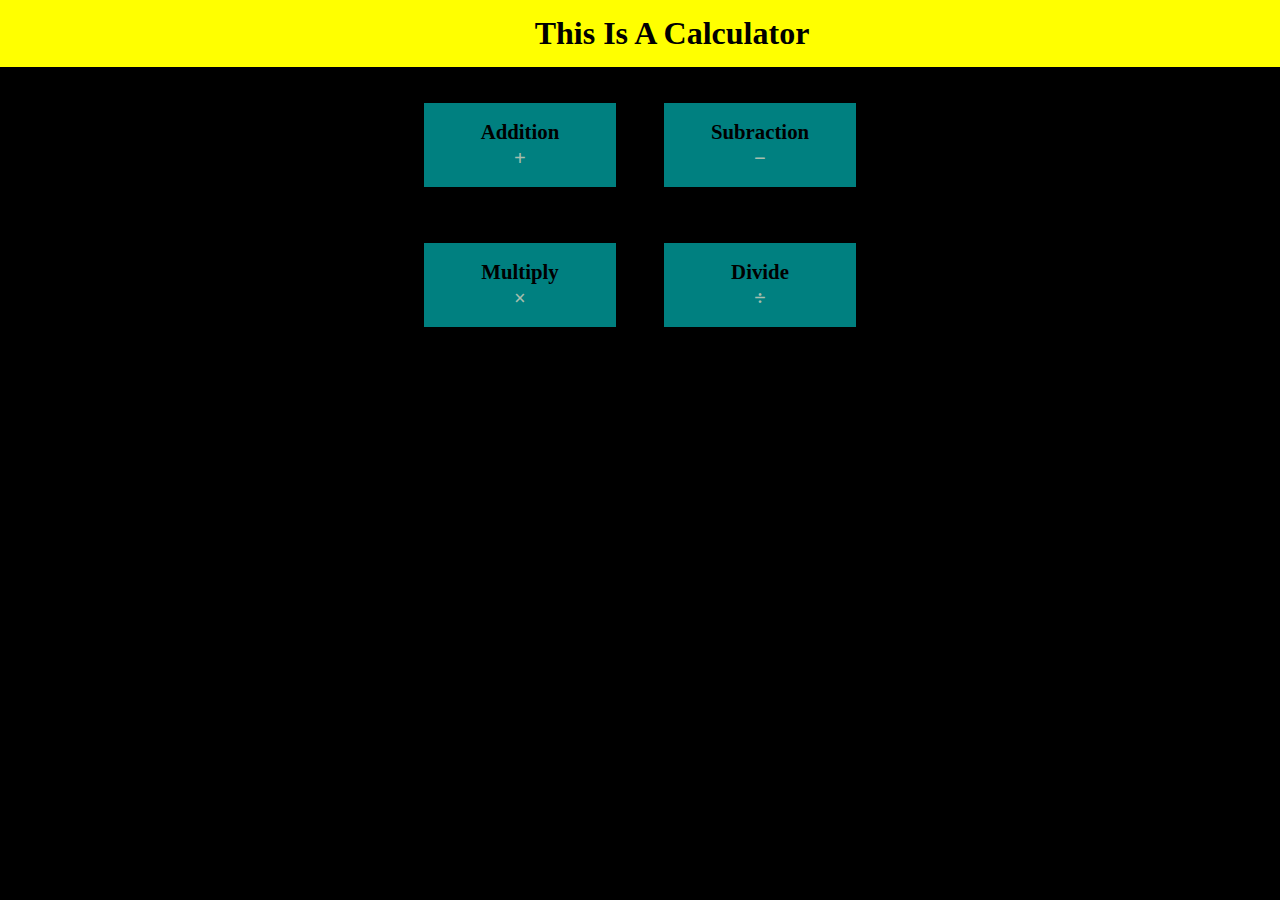
<file: index.html>
<!DOCTYPE html>
<html lang="en">
<head>
    <meta charset="UTF-8">
    <meta http-equiv="X-UA-Compatible" content="IE=edge">
    <meta name="viewport" content="width=device-width, initial-scale=1.0">
    <title>Calculator</title>
    <link rel="stylesheet" href="./style.css">
</head>
<body class="body">
    <h1>This Is A Calculator</h1>
    <div class="container">
        <div class="box1">
            <div class="calcubutton"> <a href="./1.add.html">Addition</a> <br> &plus; </div>
            <div class="calcubutton"> <a href="./9.subtract.html">Subraction</a> <br> &minus; </div>

         </div>
    </div>
    <div class="container">
        <div class="box2">
            <div class="calcubutton"> <a href="./7.multiply.html">Multiply</a> <br> &times; </div>
            <div class="calcubutton"> <a href="./3.divide.html">Divide</a> <br> &divide; </div>

        </div>  
    </div>

    <script type="module">
        alert("This Is A Calculator. Spacial Thanks To My Teacher Sir Inzamam Malik.")
    </script>

</body>
</html>
</file>
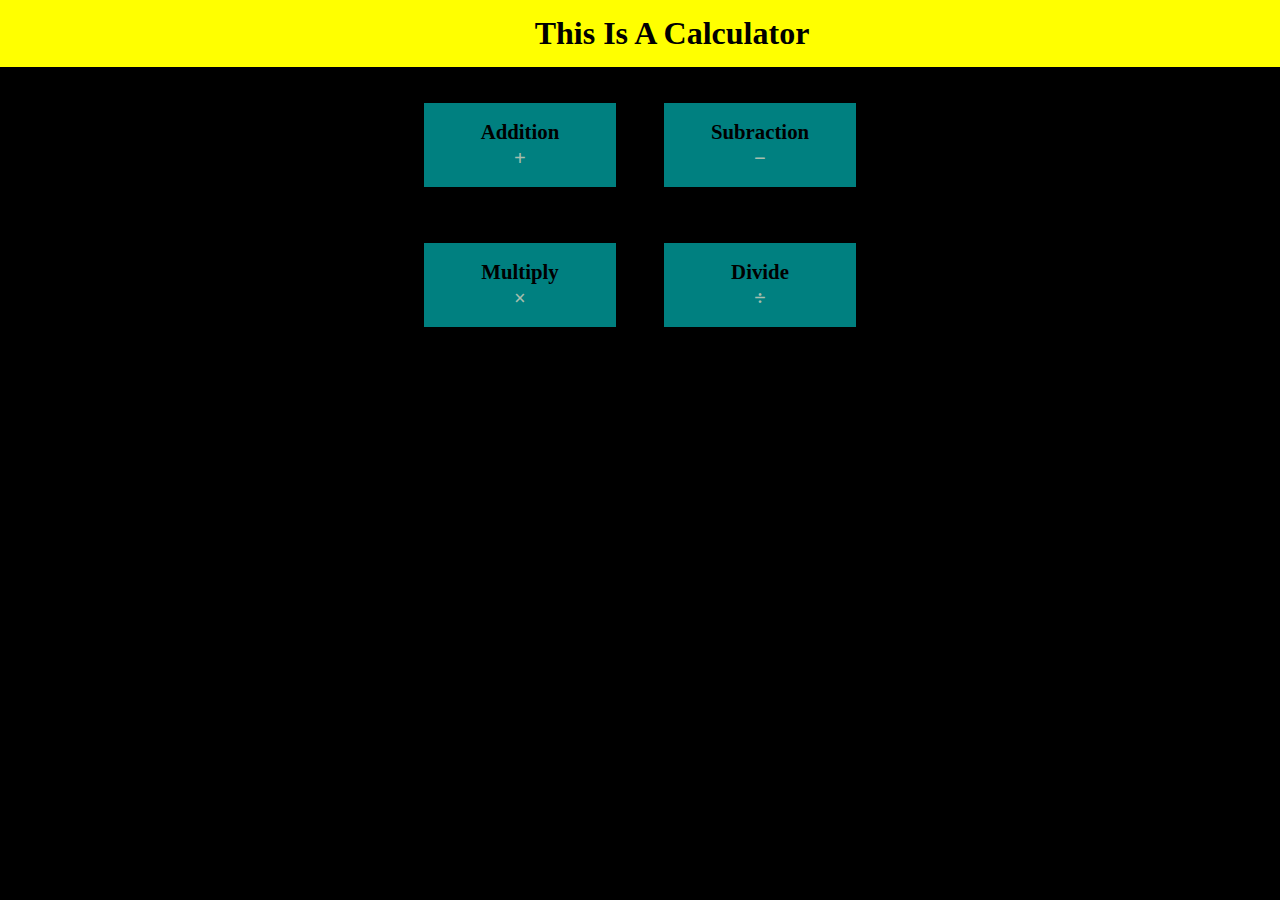
<file: 1.add.html>
<!DOCTYPE html>
<html lang="en">
<head>
    <meta charset="UTF-8">
    <meta http-equiv="X-UA-Compatible" content="IE=edge">
    <meta name="viewport" content="width=device-width, initial-scale=1.0">
    <title>Calculator</title>
    <link rel="stylesheet" href="./style.css">
    <script src="./2.add.js"></script>
</head>
<body class="body">
    <h1>This Is A Calculator</h1>
    <div class="container">
        <div class="box1">
            <div class="calcubutton"> <a href="./1.add.html">Addition</a> <br> &plus; </div>
            <div class="calcubutton"> <a href="./9.subtract.html">Subraction</a> <br> &minus; </div>

         </div>
    </div>
    <div class="container">
        <div class="box2">
            <div class="calcubutton"> <a href="./7.multiply.html">Multiply</a> <br> &times; </div>
            <div class="calcubutton"> <a href="./3.divide.html">Divide</a> <br> &divide; </div>

        </div>
    </div>
    <script type="module">
        alert("This Is A Calculator. Spacial Thanks To My Teacher Sir Inzamam Malik.")
    </script>

</body>
</html>
</file>
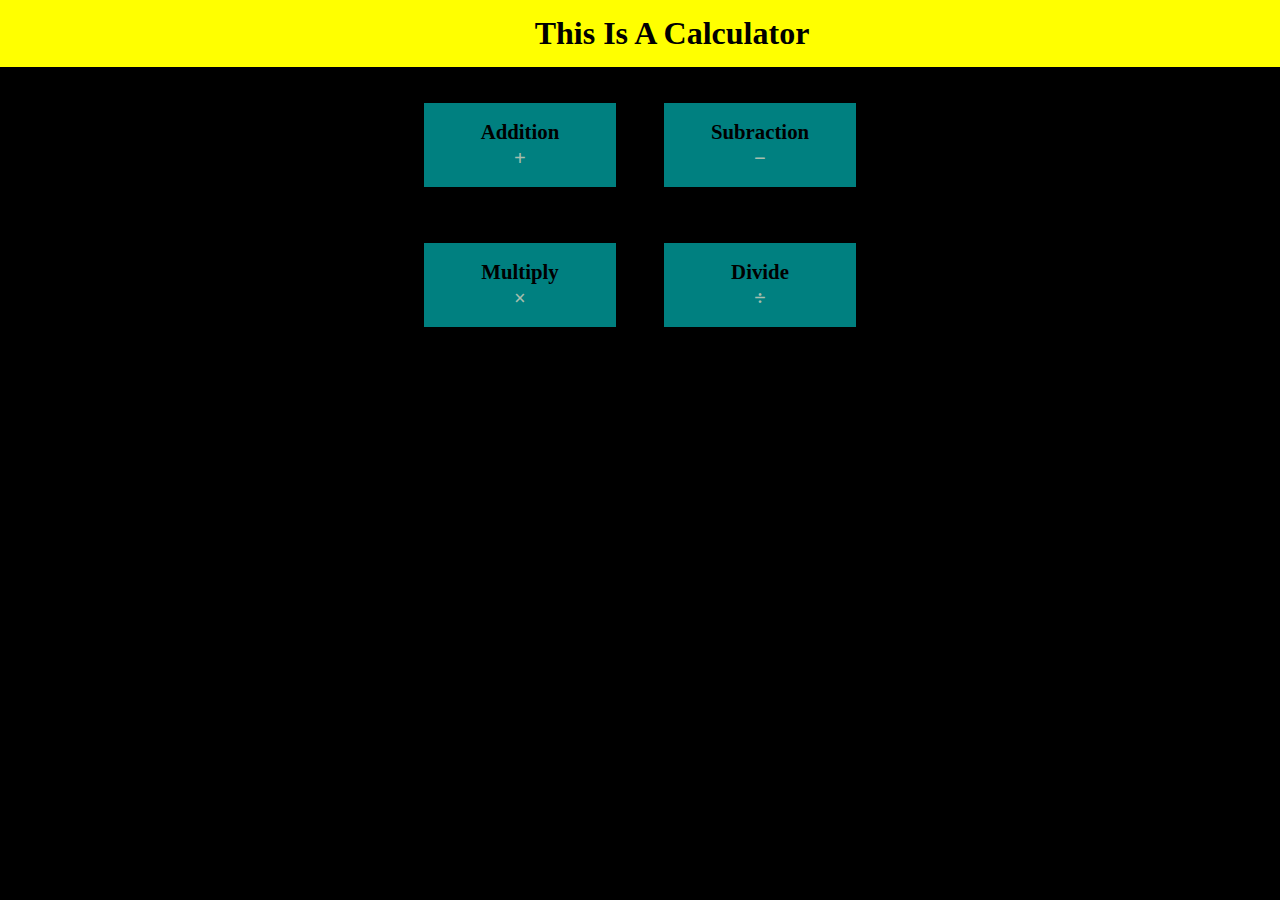
<file: 3.divide.html>
<!DOCTYPE html>
<html lang="en">
<head>
    <meta charset="UTF-8">
    <meta http-equiv="X-UA-Compatible" content="IE=edge">
    <meta name="viewport" content="width=device-width, initial-scale=1.0">
    <title>Calculator</title>
    <link rel="stylesheet" href="./style.css">
    <script src="./4.divide.js"></script>
</head>
<body class="body">
    <h1>This Is A Calculator</h1>
    <div class="container">
        <div class="box1">
            <div class="calcubutton"> <a href="./1.add.html">Addition</a> <br> &plus; </div>
            <div class="calcubutton"> <a href="./9.subtract.html">Subraction</a> <br> &minus; </div>

         </div>
    </div>
    <div class="container">
        <div class="box2">
            <div class="calcubutton"> <a href="./7.multiply.html">Multiply</a> <br> &times; </div>
            <div class="calcubutton"> <a href="./3.divide.html">Divide</a> <br> &divide; </div>

        </div>
    </div>
    <script type="module">
        alert("This Is A Calculator. Spacial Thanks To My Teacher Sir Inzamam Malik.")
    </script>

</body>
</html>
</file>
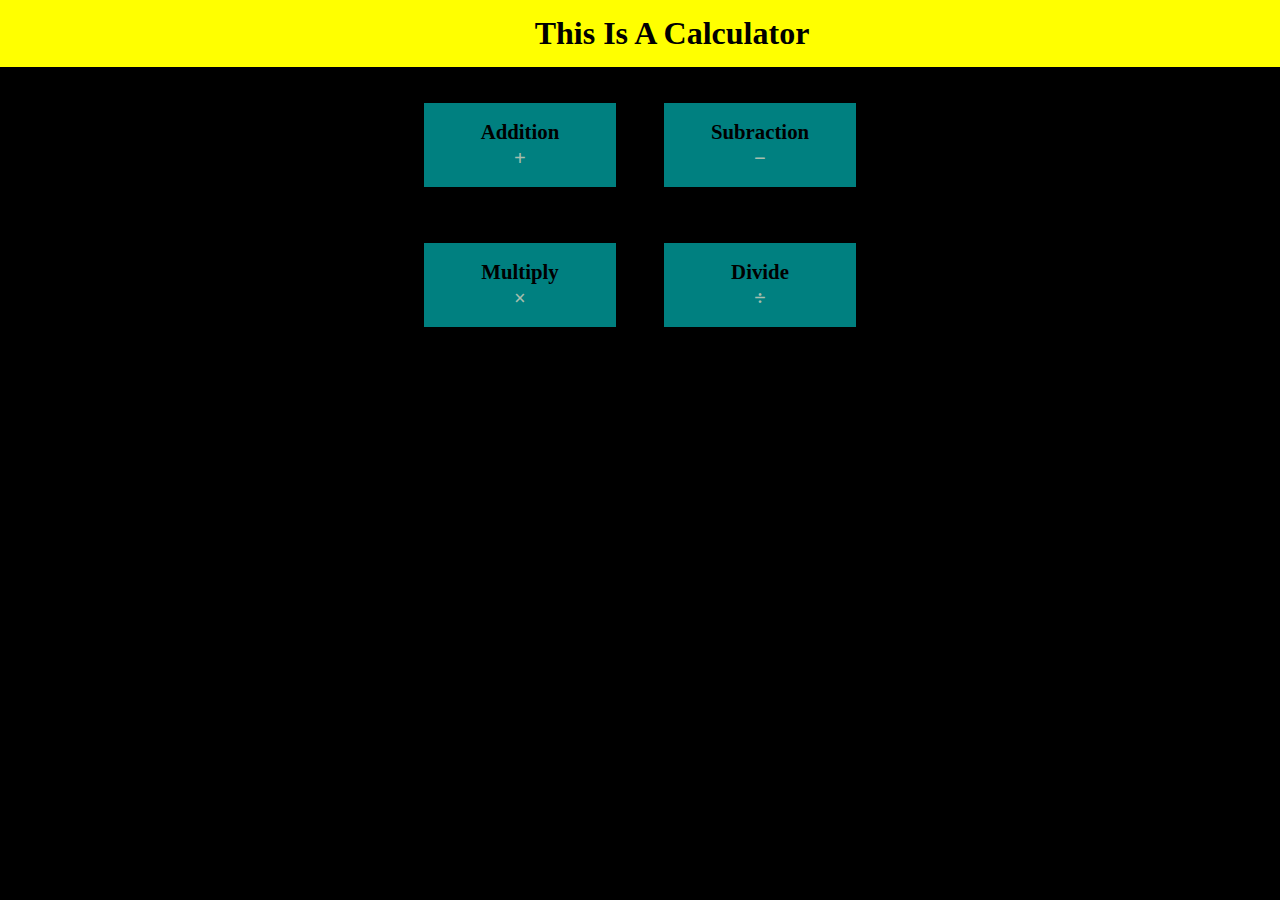
<file: 5.index.html>
<!DOCTYPE html>
<html lang="en">
<head>
    <meta charset="UTF-8">
    <meta http-equiv="X-UA-Compatible" content="IE=edge">
    <meta name="viewport" content="width=device-width, initial-scale=1.0">
    <title>Calculator</title>
    <link rel="stylesheet" href="./6.style.css">
</head>
<body class="body">
    <h1>This Is A Calculator</h1>
    <div class="container">
        <div class="box1">
            <div class="calcubutton"> <a href="./1.add.html">Addition</a> <br> &plus; </div>
            <div class="calcubutton"> <a href="./9.subtract.html">Subraction</a> <br> &minus; </div>

         </div>
    </div>
    <div class="container">
        <div class="box2">
            <div class="calcubutton"> <a href="./7.multiply.html">Multiply</a> <br> &times; </div>
            <div class="calcubutton"> <a href="./3.divide.html">Divide</a> <br> &divide; </div>

        </div>  
    </div>

    <script type="module">
        alert("This Is A Calculator. Spacial Thanks To My Teacher Sir Inzamam Malik.")
    </script>

</body>
</html>
</file>
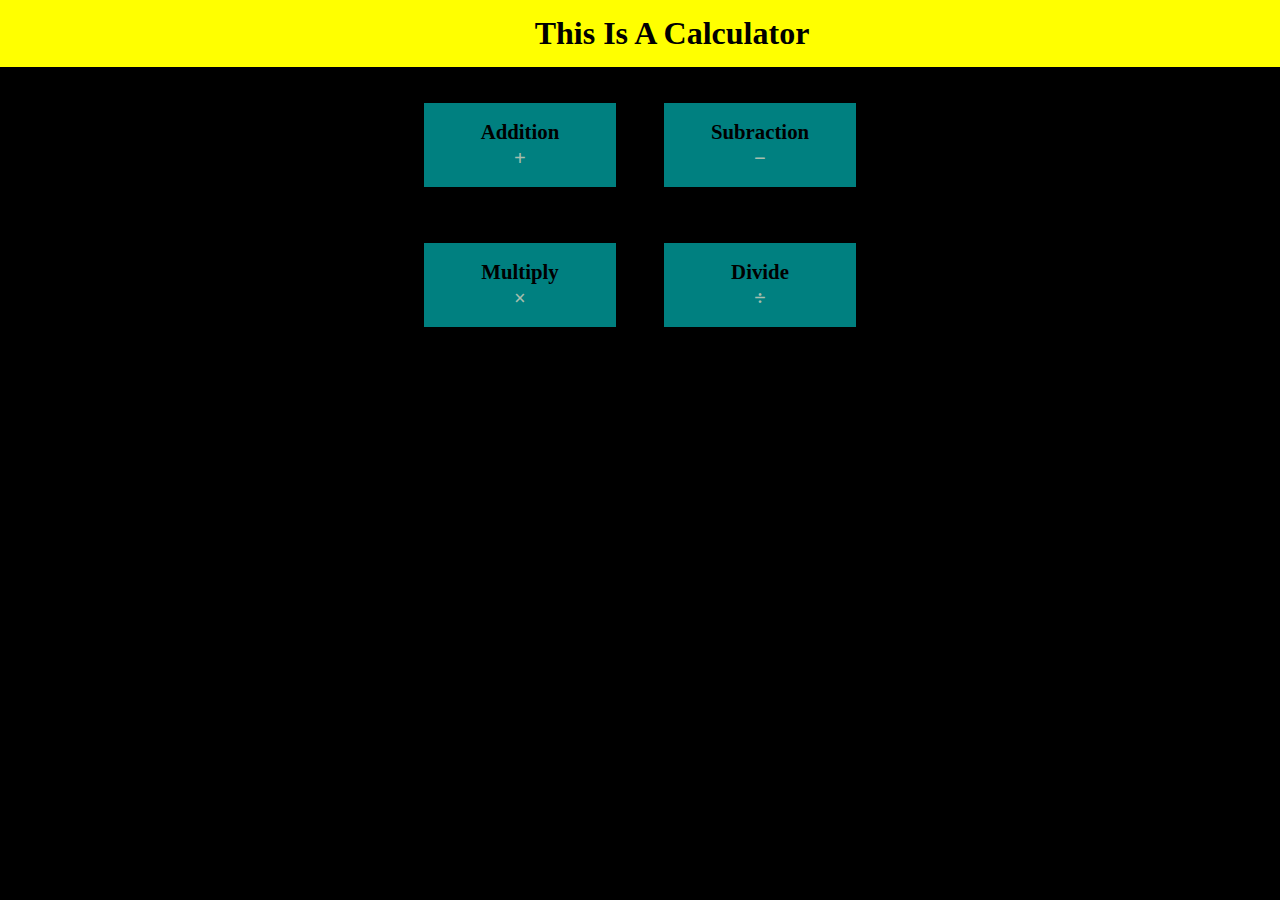
<file: 7.multiply.html>
<!DOCTYPE html>
<html lang="en">
<head>
    <meta charset="UTF-8">
    <meta http-equiv="X-UA-Compatible" content="IE=edge">
    <meta name="viewport" content="width=device-width, initial-scale=1.0">
    <title>Calculator</title>
    <link rel="stylesheet" href="./style.css">
    <script src="./8.multiply.js"></script>
</head>
<body class="body">
    <h1>This Is A Calculator</h1>
    <div class="container">
        <div class="box1">
            <div class="calcubutton"> <a href="./1.add.html">Addition</a> <br> &plus; </div>
            <div class="calcubutton"> <a href="./9.subtract.html">Subraction</a> <br> &minus; </div>


         </div>
    </div>
    <div class="container">
        <div class="box2">
            <div class="calcubutton"> <a href="./7.multiply.html">Multiply</a> <br> &times; </div>
            <div class="calcubutton"> <a href="./3.divide.html">Divide</a> <br> &divide; </div>

        </div>
    </div>
    <script type="module">
        alert("This Is A Calculator. Spacial Thanks To My Teacher Sir Inzamam Malik.")
    </script>

</body>
</html>
</file>
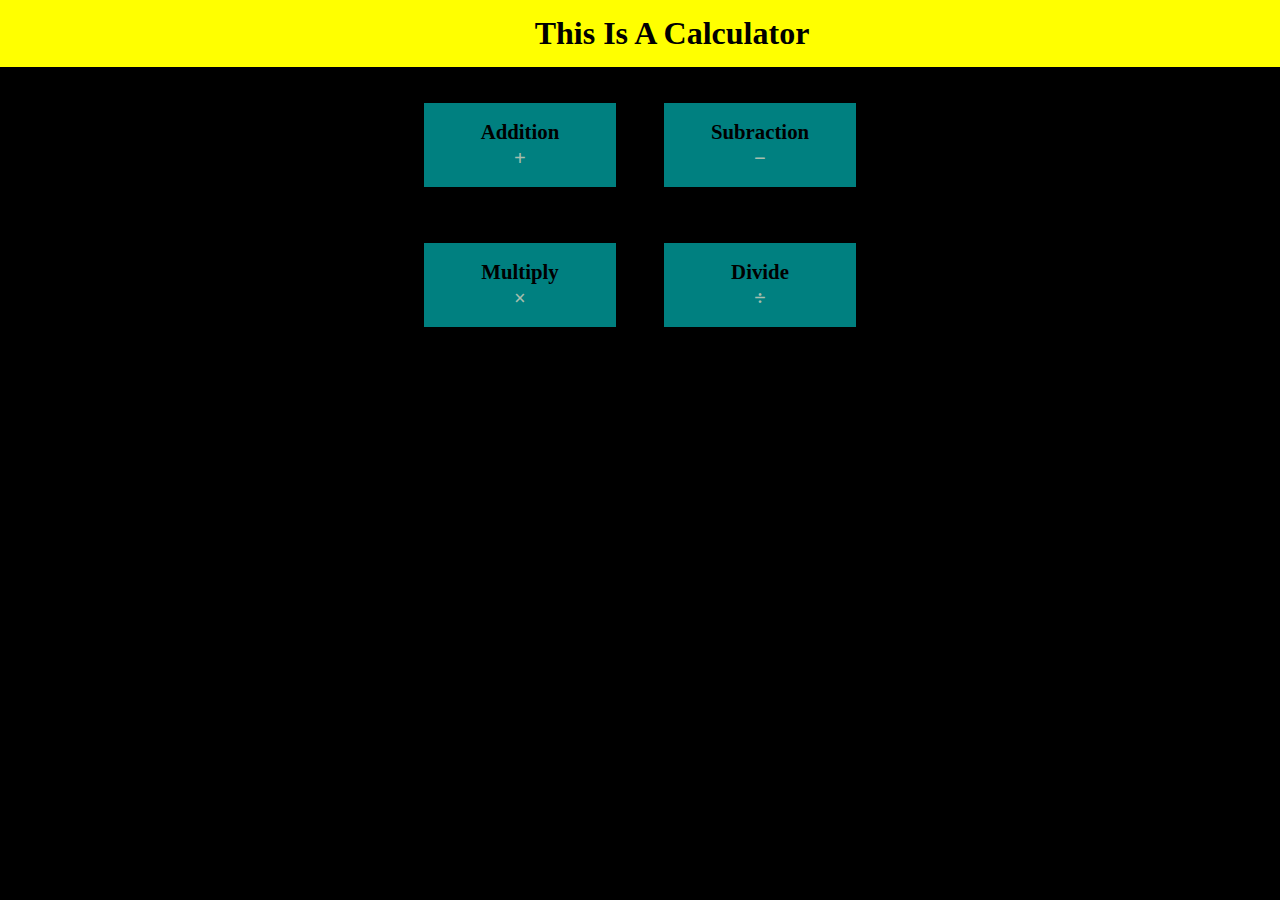
<file: 9.subtract.html>
<!DOCTYPE html>
<html lang="en">
<head>
    <meta charset="UTF-8">
    <meta http-equiv="X-UA-Compatible" content="IE=edge">
    <meta name="viewport" content="width=device-width, initial-scale=1.0">
    <title>Calculator</title>
    <link rel="stylesheet" href="./style.css">
    <script src="./10.subtract.js"></script>
</head>
<body class="body">
    <h1>This Is A Calculator</h1>
    <div class="container">
        <div class="box1">
            <div class="calcubutton"> <a href="./1.add.html">Addition</a> <br> &plus; </div>
            <div class="calcubutton"> <a href="./9.subtract.html">Subraction</a> <br> &minus;</div>

         </div>
    </div>
    <div class="container">
        <div class="box2">
            <div class="calcubutton"> <a href="./7.multiply.html">Multiply</a> <br> &times; </div>
            <div class="calcubutton"> <a href="./3.divide.html">Divide</a> <br> &divide; </div>

        </div>
    </div>
    <script type="module">
        alert("This Is A Calculator. Spacial Thanks To My Teacher Sir Inzamam Malik.")
    </script>

</body>
</html>
</file>
<file: style.css>
*{
    margin: 0;
    padding: 0;
}
.body{
    margin: 0;
    padding: 0;
    background-color:#000000;
    font-family: cursive;
}
h1{
    display: flex;
    flex-direction: column;
    align-content: center;
    align-items: center;
    top: 0;
    right: 0;
    left: 0;
    line-height: 0.2rem;
    padding: 2rem;
    width: 100%;
    background-color: yellow;
    color: #000000;
    border-radius: 0px;
    align-self: center;
    position: sticky;
}
.box1{
    margin: 30px;
    padding: 20px;
    display: flex;
    flex-direction: column;
    gap: 3rem;
    align-items: center;
}
.box2{
    margin: 30px;
    padding: 20px;
    display: flex;
    flex-direction: column;
    gap: 3rem;
    align-items: center;
}
.calcubutton{
    line-height: 26px;
    font-weight: bolder;
    font-size: 1.3rem;
    color: #a7beae;
    text-decoration: none;
    display: block;
    width: 10rem;
    padding: 1rem;
    text-align: center;
    background-color:teal;
}
.calcubutton a{
    text-decoration: none;
    color: #000000;
}
.box1 a:hover{
    background-color: Tan #e0a96d;
    color: #fbf8be;
    padding: 0.8rem;
    border: #a7beae 1px;
}
.box2 a:hover{
    background-color: Tan #e0a96d;
    color: #fbf8be;
    padding: 0.8rem;
    border: #a7beae 1px;
}
.box1, .box2{
    display: flex;
    flex-direction: row;
    margin: 1em 0em;
    justify-content: center;
}
</file>
<file: 6.style.css>
*{
    margin: 0;
    padding: 0;
}
.body{
    margin: 0;
    padding: 0;
    background-color:#000000;
    font-family: cursive;
}
h1{
    display: flex;
    flex-direction: column;
    align-content: center;
    align-items: center;
    top: 0;
    right: 0;
    left: 0;
    line-height: 0.2rem;
    padding: 2rem;
    width: 100%;
    background-color: yellow;
    color: #000000;
    border-radius: 0px;
    align-self: center;
    position: sticky;
}
.box1{
    margin: 30px;
    padding: 20px;
    display: flex;
    flex-direction: column;
    gap: 3rem;
    align-items: center;
}
.box2{
    margin: 30px;
    padding: 20px;
    display: flex;
    flex-direction: column;
    gap: 3rem;
    align-items: center;
}
.calcubutton{
    line-height: 26px;
    font-weight: bolder;
    font-size: 1.3rem;
    color: #a7beae;
    text-decoration: none;
    display: block;
    width: 10rem;
    padding: 1rem;
    text-align: center;
    background-color:teal;
}
.calcubutton a{
    text-decoration: none;
    color: #000000;
}
.box1 a:hover{
    background-color: Tan #e0a96d;
    color: #fbf8be;
    padding: 0.8rem;
    border: #a7beae 1px;
}
.box2 a:hover{
    background-color: Tan #e0a96d;
    color: #fbf8be;
    padding: 0.8rem;
    border: #a7beae 1px;
}
.box1, .box2{
    display: flex;
    flex-direction: row;
    margin: 1em 0em;
    justify-content: center;
}
</file>
